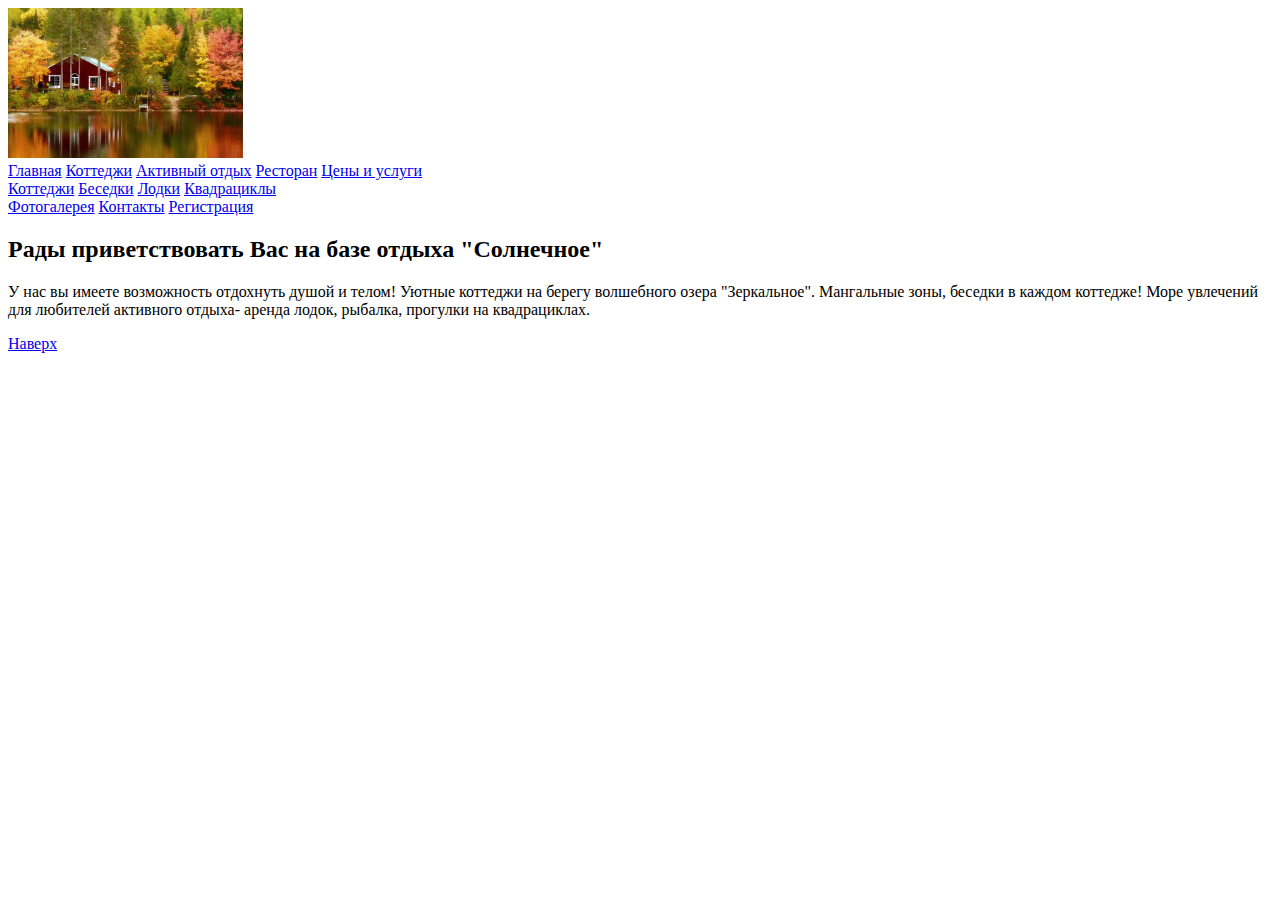
<file: lesson1/index.html>
<!DOCTYPE html>
<html lang=ru>
  <head>
    <meta charset="utf-8">
    <title>База отдыха</title>
    <link rel="icon" href="img/favicon.ico" type="image/svg+xml">
  </head>
  <body>
    <header>
      <img src="img/lake.jpg" height="150">
      <nav id="nav">
        <a href="index.html">Главная</a>
        <a href="№">Коттеджи</a>
        <a href="#">Активный отдых</a>
        <a href="#">Ресторан</a>
        <a href="price.html">Цены и услуги</a> <!-- выпадающее меню -->
        <div>
          <a href="#">Коттеджи</a>
          <a href="#">Беседки</a>
          <a href="#">Лодки</a>
          <a href="#">Квадрациклы</a>
        </div>
        <a href="#">Фотогалерея</a>
        <a href="contakt.html">Контакты</a>
        <a href="registr.html">Регистрация</a>
      </nav>
    </header>
    <main>
      <section>
          <h2>Рады приветствовать Вас на базе отдыха "Солнечное"</h2>
          <p>У нас вы имеете возможность отдохнуть душой и телом! Уютные коттеджи
            на берегу волшебного озера "Зеркальное". Мангальные зоны, беседки в каждом коттедже!
            Море увлечений для любителей активного отдыха- аренда лодок, рыбалка, прогулки на квадрациклах. </p>
      </section>
    </main>
    <div>
      <a href="#nav">Наверх</a>
    </div>
    <footer></footer>
  </body>
</html>
</file>
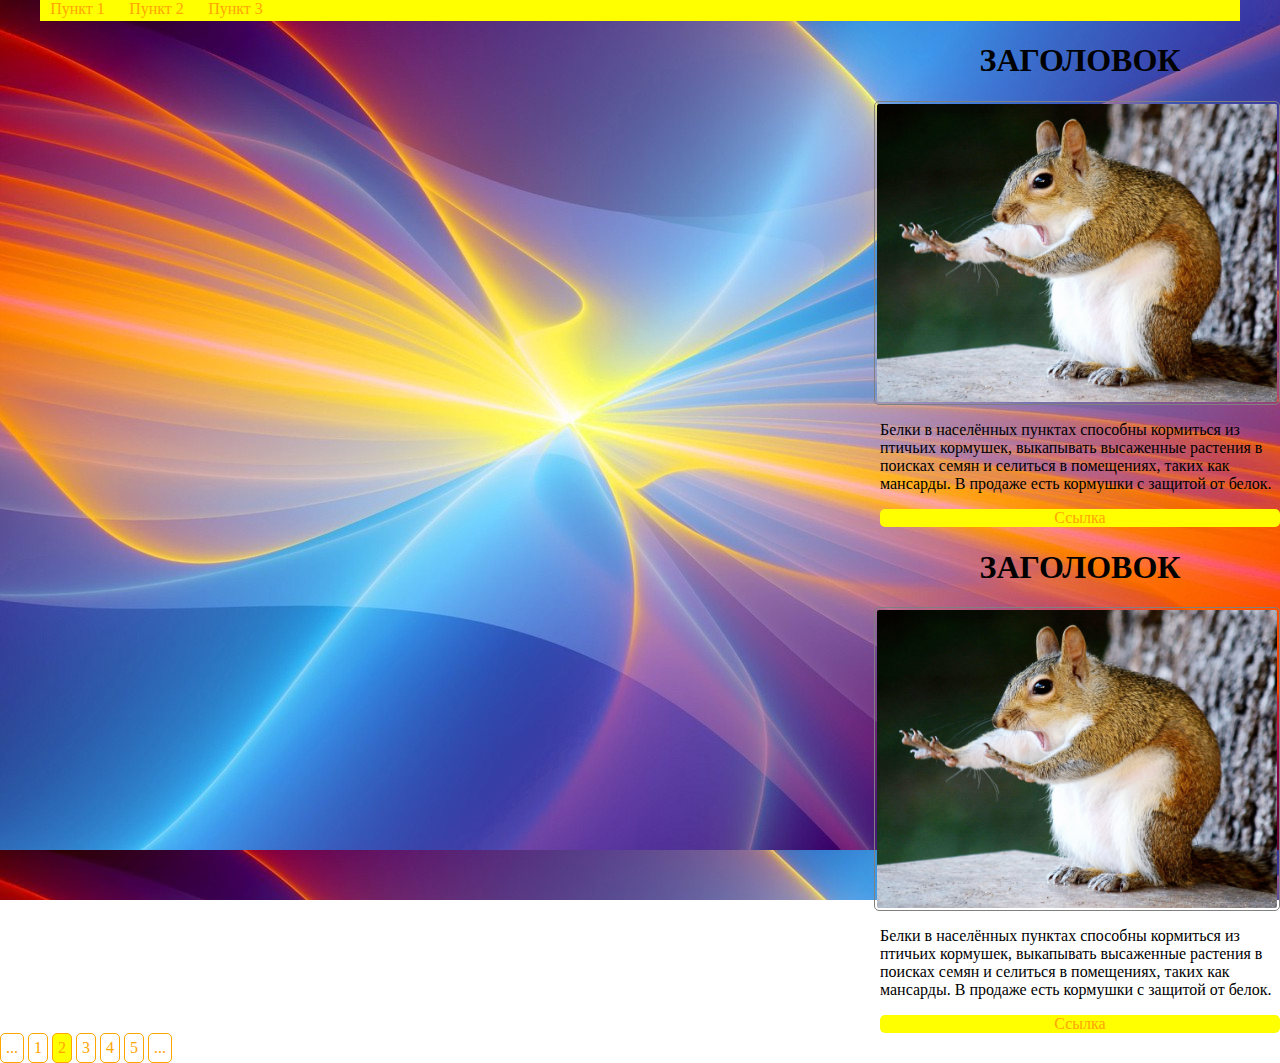
<file: lesson3/index.html>
<!DOCTYPE html>
<html lang="ru">
  <head>
    <meta charset="utf-8">
    <title>Главная</title>
    <link rel="stylesheet" href="css/index.css">
  </head>
  <body background="img/pic2.jpg">
    <header><ul class="ex" id="c">
     <li><a href="#" >Пункт 1</a></li>
     <li>
         <a href="#">Пункт 2</a>
         <ul>
             <li id="p"><a href="#">Пункт 2.1</a></li>
             <li id="p"><a href="#">Пункт 2.2</a></li>
         </ul>
     </li>
     <li><a href="#">Пункт 3</a></li>
 </ul>
 </header>
 <div>
   <div class="h1">
     <h1>ЗАГОЛОВОК</h1>
   </div>
   <img class="pic" src="img/pic.jpg" width="400">
   <p class="text">Белки в населённых пунктах способны кормиться из птичьих кормушек,
     выкапывать высаженные растения в поисках семян и селиться в помещениях,
     таких как мансарды. В продаже есть кормушки с защитой от белок.
   </p>
   <div class="link">
     <a href="https://github.com/ifmo-web/html-css/blob/master/lesson3/hometask/cards.jpeg">Ссылка
     </a>
  </div>
 </div>
 <div>
   <div class="h1">
     <h1>ЗАГОЛОВОК</h1>
   </div>
   <img class="pic" src="img/pic.jpg" width="400">
   <p class="text">Белки в населённых пунктах способны кормиться из птичьих кормушек,
     выкапывать высаженные растения в поисках семян и селиться в помещениях,
     таких как мансарды. В продаже есть кормушки с защитой от белок.
   </p>
   <div class="link">
     <a href="https://github.com/ifmo-web/html-css/blob/master/lesson3/hometask/cards.jpeg">Ссылка
     </a>
  </div>
 </div>
 <div>
   <div class="third">
       <a href="#">...</a>
       <a href="#">1</a>
       <a id="color" href="#">2</a>
       <a href="#">3</a>
       <a href="#">4</a>
       <a href="#">5</a>
       <a href="#">...</a>
   </div>
 </div>
  </body>
</html>
</file>
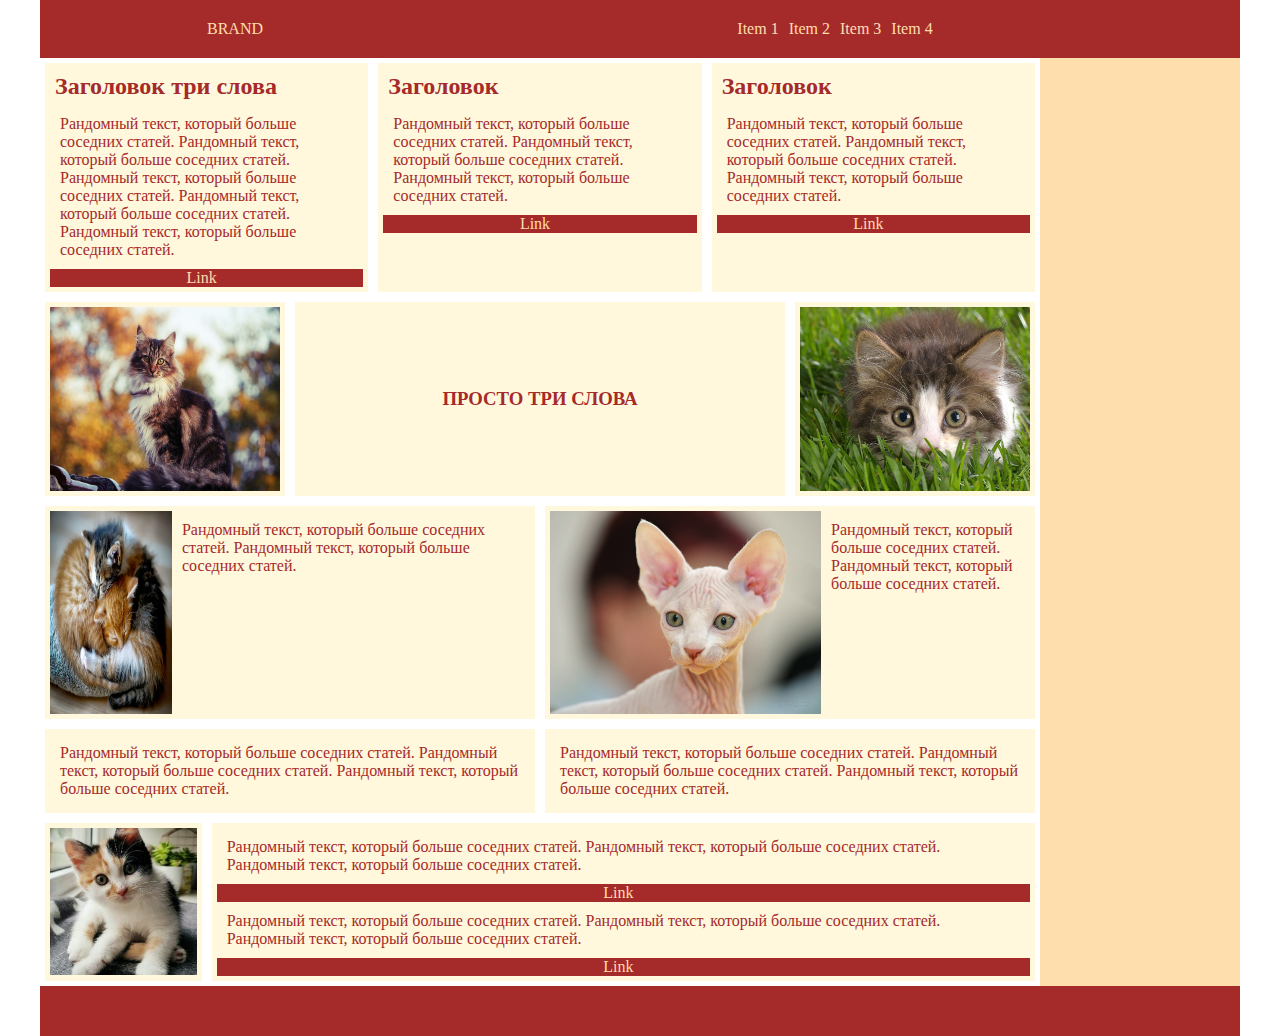
<file: lesson4/index.html>
<!DOCTYPE html>
<html lang="ru">
  <head>
    <meta charset="utf-8">
    <title>Главная</title>
    <link rel="stylesheet" href="css/style.css">
  </head>
  <body class="container">
    <header>
      <nav class="flex-row">
        <div class="col-4 justify-content">
          <a href="#">BRAND</a>
        </div>
        <div class="col-8 justify-content">
          <a href="#">Item 1</a>
          <a href="#">Item 2</a>
          <a href="#">Item 3</a>
          <a href="#">Item 4</a>
        </div>
      </nav>
    </header>
    <div class="flex-row">
      <main class="col-10">
        <section class="flex-row">
          <div class="flex-column col-4">
            <h2>Заголовок три слова</h2>
            <p>Рандомный текст, который больше соседних статей. Рандомный текст,
            который больше соседних статей. Рандомный текст, который больше
            соседних статей. Рандомный текст, который больше соседних статей.
            Рандомный текст, который больше соседних статей.</p>
              <a href="#">Link</a>
          </div>
          <div class="flex-column col-4">
            <h2>Заголовок</h2>
            <p>Рандомный текст, который больше соседних статей. Рандомный текст,
            который больше соседних статей. Рандомный текст, который больше
            соседних статей.</p>
              <a href="#">Link</a>
          </div>
          <div class="flex-column col-4">
            <h2>Заголовок</h2>
            <p>Рандомный текст, который больше соседних статей. Рандомный текст,
            который больше соседних статей. Рандомный текст, который больше
            соседних статей.</p>
              <a href="#">Link</a>
          </div>
        </section>
        <section class="flex-row">
          <div class="flex-row col-3">
            <img src="img/pic1.jpg" class="col-12">
          </div>
          <div class="col-6 align">
            <h3>ПРОСТО ТРИ СЛОВА</h3>
          </div>
          <div class="flex-row col-3">
            <img src="img/pic2.jpg" class="col-12">
          </div>
        </section>
        <section class="flex-row">
          <div class="flex-row col-6">
            <div class="flex-row">
            <img src="img/pic3.jpg" class="col-12">
            </div>
            <p>Рандомный текст, который больше соседних статей. Рандомный текст,
            который больше соседних статей.</p>
          </div>
          <div class="flex-row col-6">
            <div class="flex-row">
              <div>
                <img src="img/pic4.jpg" class="col-12">
              </div>
            <p>Рандомный текст, который больше соседних статей. Рандомный текст,
            который больше соседних статей.</p>
          </div>
          </div>
        </section>
        <section class="flex-row">
          <div class="col-6">
            <p>Рандомный текст, который больше соседних статей. Рандомный текст,
            который больше соседних статей. Рандомный текст, который больше
            соседних статей.</p>
          </div>
          <div class="col-6">
            <p>Рандомный текст, который больше соседних статей. Рандомный текст,
            который больше соседних статей. Рандомный текст, который больше
            соседних статей.</p>
          </div>
        </section>
        <section class="flex-row">
          <div class="col-2">
            <div class="flex-column">
            <img src="img/pic5.jpg">
          </div>
          </div>
          <div class="col-10">
            <div class="flex-column">
              <p>Рандомный текст, который больше соседних статей. Рандомный текст,
              который больше соседних статей. Рандомный текст, который больше
              соседних статей.</p>
              <a href="#">Link</a>
            </div>
            <div class="flex-column">
              <p>Рандомный текст, который больше соседних статей. Рандомный текст,
              который больше соседних статей. Рандомный текст, который больше
              соседних статей.</p>
              <a href="#">Link</a>
            </div>
          </div>
        </section>
      </main>
      <aside class="col-2">

      </aside>
    </div>
    <footer id="asd">
      <p id="asd">FOOTER</p>
    </footer>
  </body>
</html>
</file>
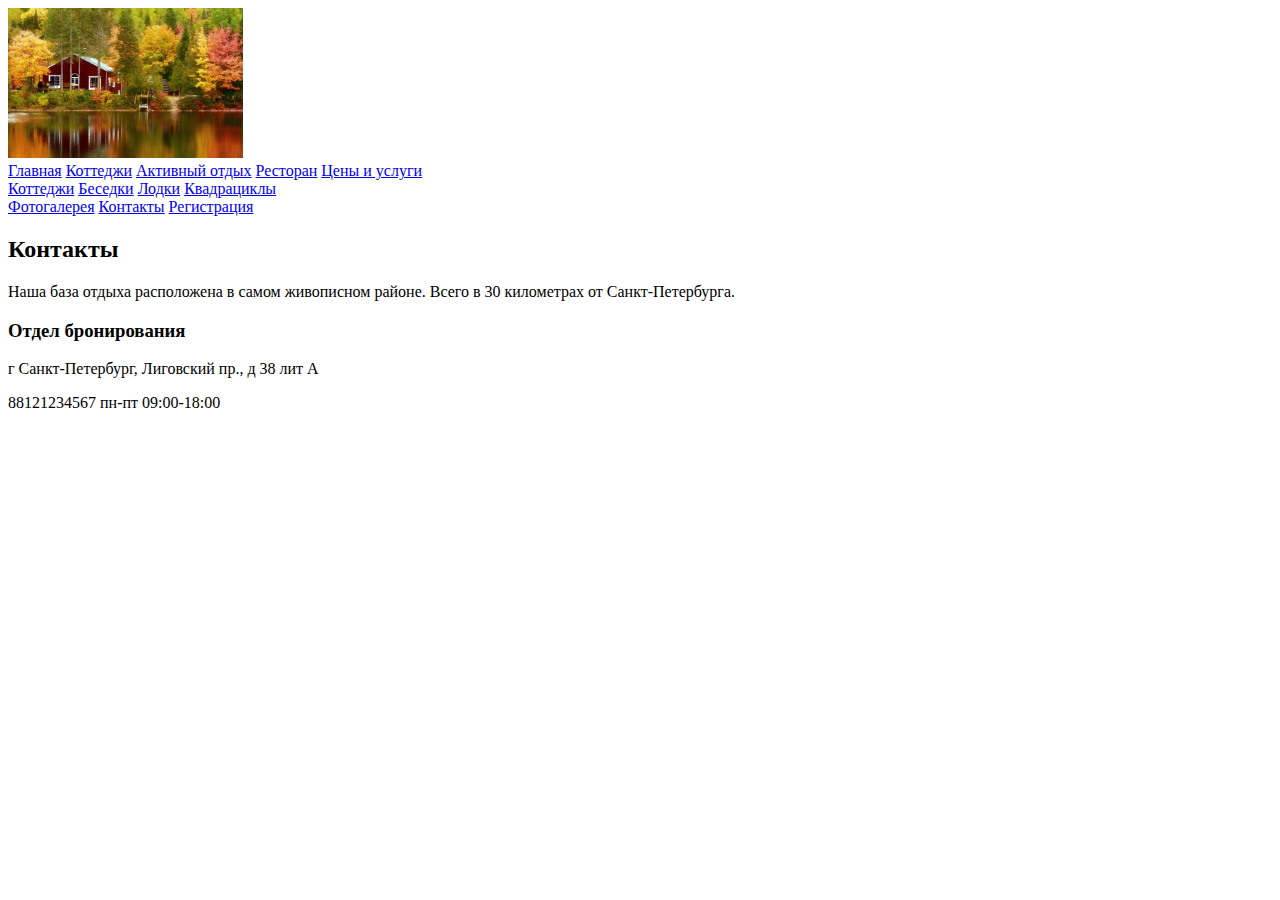
<file: lesson1/contakt.html>
<!DOCTYPE html>
<html lang="ru">
  <head>
    <meta charset="utf-8">
    <title>Контакты</title>
    <link rel="icon" href="img/favicon.ico" type="image/svg+xml">
  </head>
  <body>
    <header>
      <img src="img/lake.jpg" height="150">
      <nav id="nav">
        <a href="index.html">Главная</a>
        <a href="№">Коттеджи</a>
        <a href="#">Активный отдых</a>
        <a href="#">Ресторан</a>
        <a href="price.html">Цены и услуги</a> <!-- выпадающее меню -->
        <div>
          <a href="#">Коттеджи</a>
          <a href="#">Беседки</a>
          <a href="#">Лодки</a>
          <a href="#">Квадрациклы</a>
        </div>
        <a href="#">Фотогалерея</a>
        <a href="contakt.html">Контакты</a>
        <a href="registr.html">Регистрация</a>
      </nav>
    </header>
    <main>
      <section>
        <h2>Контакты</h2>
        <p>Наша база отдыха расположена в самом живописном районе. Всего в 30 километрах от Санкт-Петербурга.</p>
        <article>
          <h3>Отдел бронирования</h3>
          <p>г Санкт-Петербург, Лиговский пр., д 38 лит А</p>
          <p>88121234567 пн-пт 09:00-18:00</p>
        </article>
      </section>
    </main>
    <footer>
    </footer>
  </body>
</html>
</file>
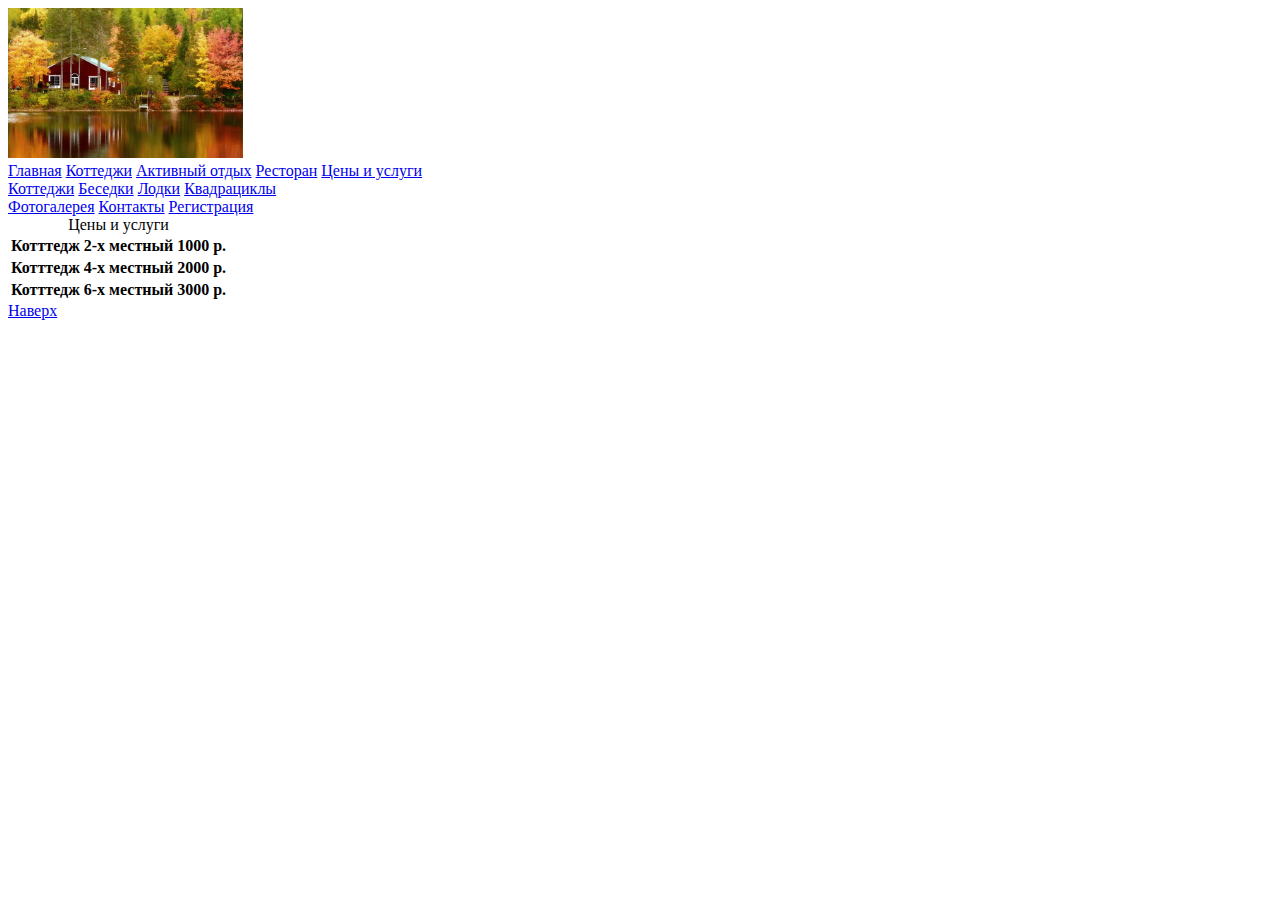
<file: lesson1/price.html>
<!DOCTYPE html>
<html lang=ru>
  <head>
    <meta charset="utf-8">
    <title>Цены и услуги</title>
    <link rel="icon" href="img/favicon.ico" type="image/svg+xml">
  </head>
  <body>
    <header>
      <img src="img/lake.jpg" height="150">
      <nav id="nav">
        <a href="index.html">Главная</a>
        <a href="№">Коттеджи</a>
        <a href="#">Активный отдых</a>
        <a href="#">Ресторан</a>
        <a href="price.html">Цены и услуги</a> <!-- выпадающее меню -->
        <div>
          <a href="#">Коттеджи</a>
          <a href="#">Беседки</a>
          <a href="#">Лодки</a>
          <a href="#">Квадрациклы</a>
        </div>
        <a href="#">Фотогалерея</a>
        <a href="contakt.html">Контакты</a>
        <a href="registr.html">Регистрация</a>
      </nav>
    </header>
    <main>
      <table>
        <caption>Цены и услуги</caption>
        <tr>
          <th>
            Котттедж 2-х местный
        </th>
          <th>
            1000 р.
        </th>
        </tr>
        <tr>
          <th>
            Котттедж 4-х местный
        </th>
          <th>
            2000 р.
        </th>
        </tr>
        <tr>
          <th>
            Котттедж 6-х местный
        </th>
          <th>
            3000 р.
        </th>
        </tr>
      </table>
    </main>
    <div>
      <a href="#nav">Наверх</a>
    </div>
    <footer>
    </footer>
  </body>
</html>
</file>
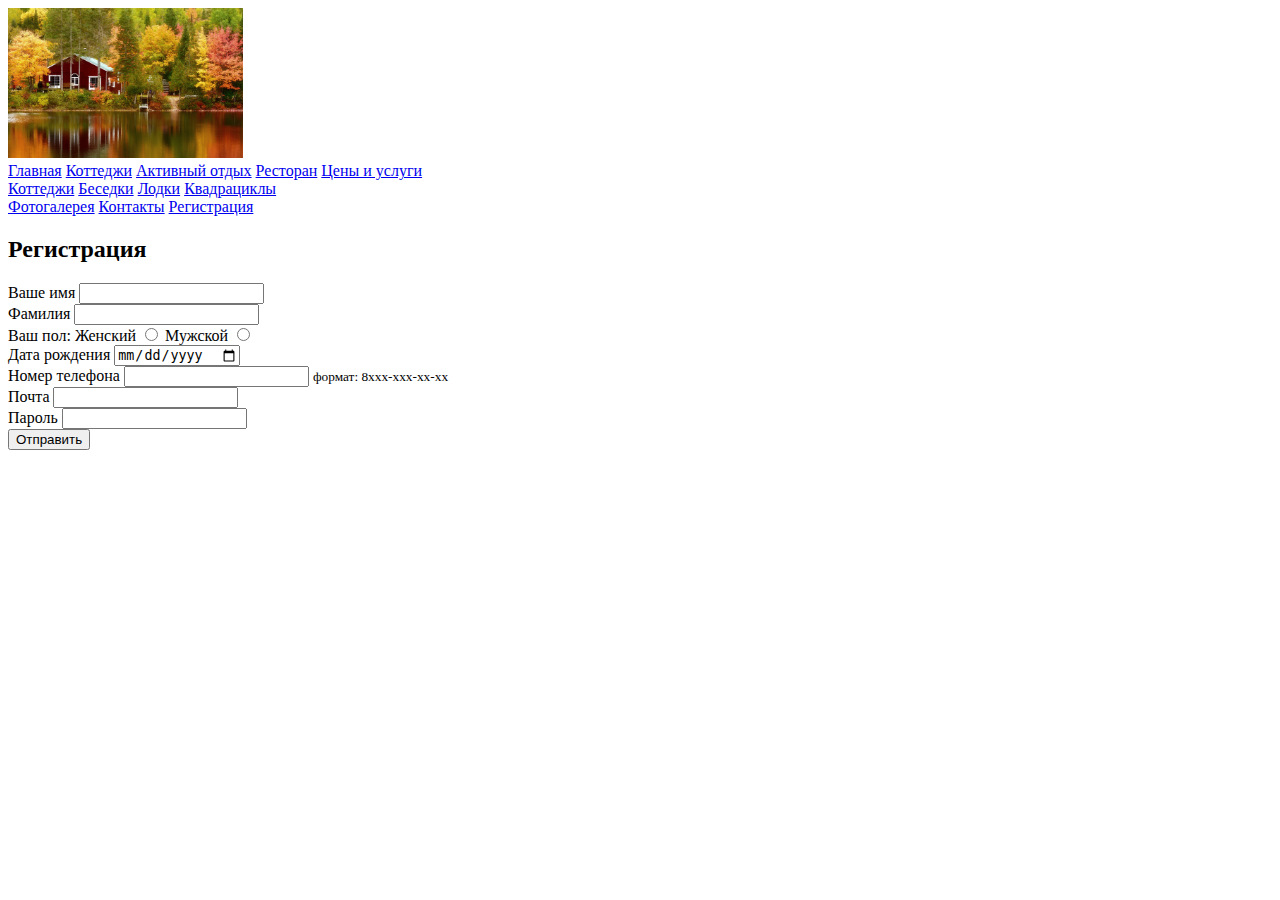
<file: lesson1/registr.html>
<!DOCTYPE html>
<html lang="ru">
  <head>
    <meta charset="utf-8">
    <title>Авторизация</title>
  </head>
  <body>
    <header>
      <img src="img/lake.jpg" height="150">
      <nav id="nav">
        <a href="index.html">Главная</a>
        <a href="№">Коттеджи</a>
        <a href="#">Активный отдых</a>
        <a href="#">Ресторан</a>
        <a href="price.html">Цены и услуги</a> <!-- выпадающее меню -->
        <div>
          <a href="#">Коттеджи</a>
          <a href="#">Беседки</a>
          <a href="#">Лодки</a>
          <a href="#">Квадрациклы</a>
        </div>
        <a href="#">Фотогалерея</a>
        <a href="contakt.html">Контакты</a>
        <a href="registr.html">Регистрация</a>
      </nav>
    </header>
    <h2>Регистрация</h2>
    <form action="#" method="post" enctype="multipart/form-data">
      <div>
        <label for="name">Ваше имя</label>
        <input id="name" type="text" name="name" required>
      </div>
      <div>
        <label for="name2">Фамилия</label>
        <input id="name2" type="text" name="name2" required>
      </div>
      <div>
        Ваш пол:
        <label>
          Женский
          <input type="radio" name="answer" value="first">
        </label>
        <label>
          Мужской
          <input type="radio" name="answer" value="second">
        </label>
      </div>
        <div>
          <label for="date">Дата рождения</label>
          <input id="date" type="date" name="date" required>
        </div>
        <div>
          <label for="number">Номер телефона</label>
          <input id="number" type="number" name="number" pattern="8[0-9]{3}-[0-9]{3}-[0-9]{2}-[0-9]{2}" required>
          <small>формат: 8ххх-ххх-хх-хх</small>
        </div>
        <div>
          <label for="email">Почта</label>
          <input id="email" type="email" name="email" required>
        </div>
        <div>
          <label for="password">Пароль</label>
          <input id="password" type="password" name="passsword" required>
        </div>
        <div>
          <input type="submit" value="Отправить">
        </div>
    </form>
  </body>
</html>
</file>
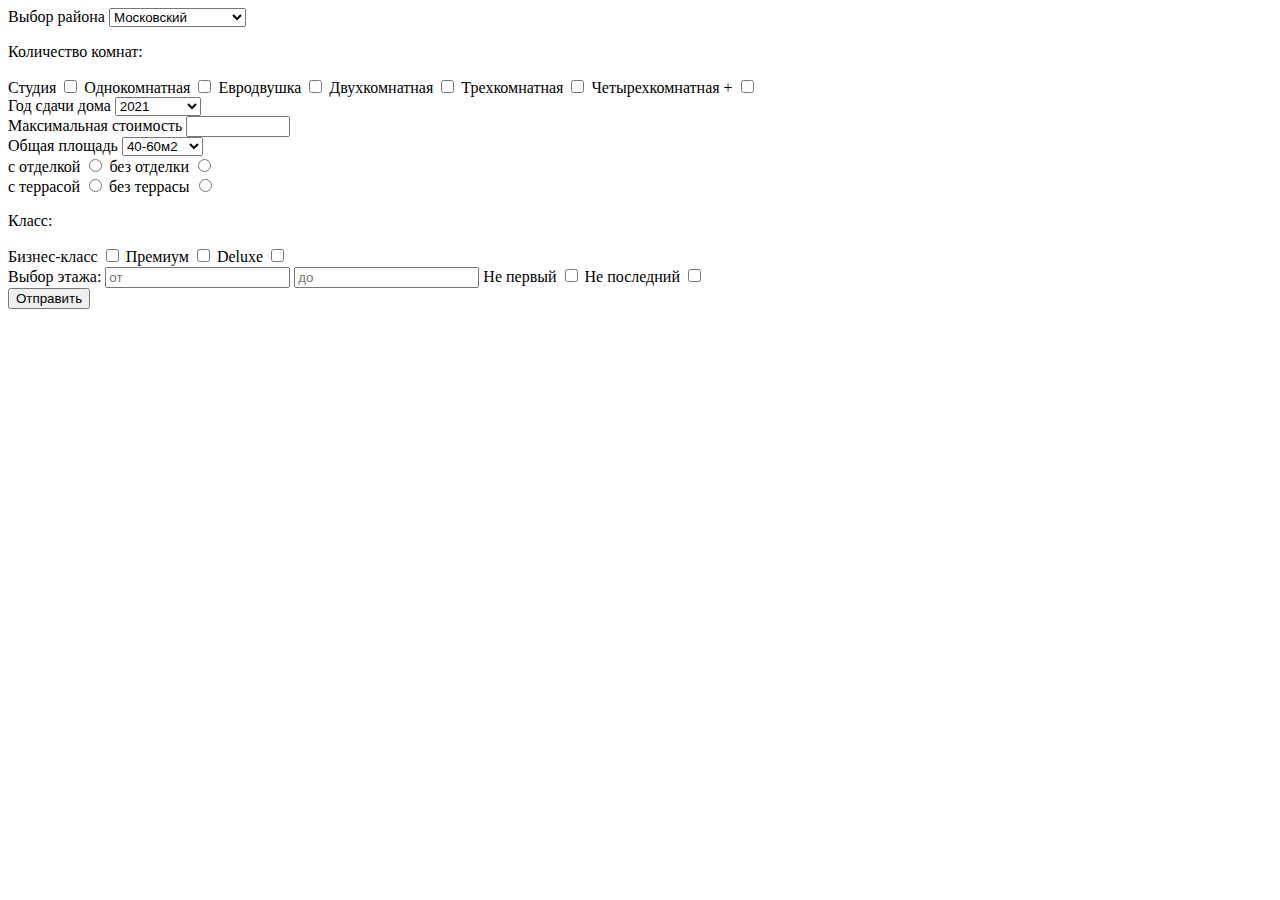
<file: lesson2/flat.html>
<!DOCTYPE html>
<html lang="ru">
  <head>
    <meta charset="utf-8">
    <title>Подбор квартиры</title>
  </head>
  <body>
    <form action="#" method="post" enctype="multipart/form-data">
      <div>
        <label for="category">Выбор района</label>
        <select id="category" name="category">
          <option value="first" selected>Московский</option>
          <option value="second">Петроградский</option>
          <option value="third">Невский</option>
          <option value="third">Василеостровский</option>
        </select>
      </div>
      <div>
        <p>Количество комнат:</p>
        <label>
          Студия
          <input type="checkbox" name="rooms-count[]" value="studiya">
        </label>
        <label>
          Однокомнатная
          <input type="checkbox" name="rooms-count[]" value="kom1">
        </label>
         <label>
          Евродвушка
          <input type="checkbox" name="rooms-count[]" value="euro2">
        </label>
        <label>
          Двухкомнатная
          <input type="checkbox" name="rooms-count[]" value="kom2">
        </label>
        <label>
          Трехкомнатная
          <input type="checkbox" name="rooms-count[]" value="kom3">
        </label>
         <label>
          Четырехкомнатная +
          <input type="checkbox" name="rooms-count[]" value="kom4">
        </label>
      </div>
      <div>
        <label for="year">Год сдачи дома</label>
        <select id="year" name="year">
          <option value="first">2022-2023</option>
          <option value="second" selected>2021</option>
          <option value="third">2015-2020</option>
          <option value="third">2005-2014</option>
        </select>
      </div>
      <div>
        <label for="cost">Максимальная стоимость</label>
        <input id="cost" type="number" name="cost" min="1500000" max="50000000" step="500000">
      </div>
      <div>
        <label for="size">Общая площадь</label>
        <select id="size" name="size">
          <option value="first"><40м2</option>
          <option value="second" selected>40-60м2</option>
          <option value="third">60-100м2</option>
          <option value="third">100м2+</option>
         </select>
      </div>
      <div>
        <label>
          с отделкой
          <input type="radio" name="answer" value="first">
        </label>
        <label>
          без отделки
          <input type="radio" name="answer" value="second">
        </label>
      </div>
      <div>
        <label>
          с террасой
          <input type="radio" name="answer" value="first">
        </label>
        <label>
          без террасы
          <input type="radio" name="answer" value="second">
        </label>
      </div>
      <div>
        <p>Класс:</p>
        <label>
          Бизнес-класс
          <input type="checkbox" name="class[]" value="studiya">
        </label>
        <label>
          Премиум
          <input type="checkbox" name="class[]" value="kom1">
        </label>
         <label>
           Deluxe
          <input type="checkbox" name="class[]" value="euro2">
        </label>
      </div>
    <!--  <div>
        <label for="stage">Выбор этажа</label>
        <select id="stage" name="stage">
          <option value="first">1-5</option>
          <option value="second" selected>5-10</option>
          <option value="third">10+</option>
          <option value="third">не первый</option>
          <option value="third">не последний</option>
        </select>
      </div> -->
      <div>
        Выбор этажа:
        <label for="stagemin"></label>
        <input id="stagemin" type="number" name="stage[]" placeholder="от">
        <label for="stagemax"></label>
        <input id="stagemax" type="number" name="stage[]" placeholder="до">
        <label>
          Не первый
          <input type="checkbox" name="additional[]" value="nfirst">
        </label>
         <label>
           Не последний
          <input type="checkbox" name="additional[]" value="nlast">
        </label>
      </div>
      <div>
        <input type="submit" value="Отправить">
      </div>
    </form>
  </body>
</html>
</file>
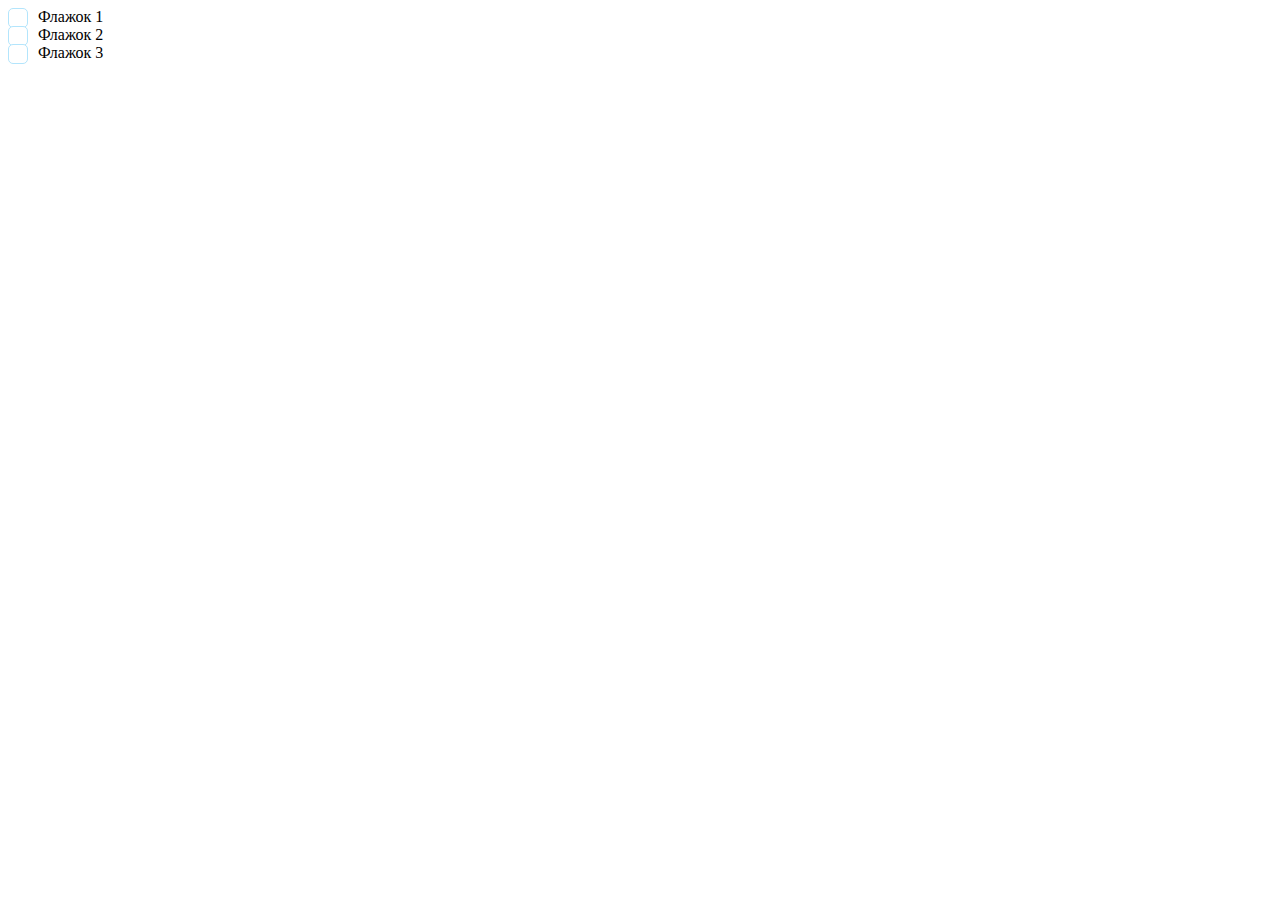
<file: lesson8/checkbox.html>
<!DOCTYPE html>
<html lang="en">
  <head>
    <meta charset="utf-8">
    <title>Чекбоксы</title>
    <link rel="stylesheet" href="css/style.css">
  </head>
  <body>
    <main>
      <div>
        <input type="checkbox" id="box1"> <label for="box1">Флажок 1</label>
      </div>
      <div>
        <input type="checkbox" id="box2"> <label for="box2">Флажок 2</label>
      </div>
      <div>
        <input type="checkbox" id="box3"> <label for="box3">Флажок 3</label>
      </div>
    </main>
  </body>
</html>
</file>
<file: lesson3/css/index.css>
.ex {
  background-color: yellow;
  padding-left: 0;
  max-width: 1200px;
  margin: 0 auto;

}

.ex > li {
  display: inline-block;
  border-bottom: 3px solid transparent;
  width: 75px;
  text-align: center;
}

.ex > li:hover {
  border-bottom: 3px solid orange;
}

a {
  text-decoration: none;
  color: orange;
}

#p {
  display: none;
}

body {
  margin: 0;
}

.pic {
  display: block;
  border: 2px solid grey;
  border-radius: 5px;
  border-width: 1px;
  padding: 2px;
  margin-left: auto;
}

.text {
  display: block;
  width: 400px;
  margin-left: auto;
}

.link {
  display: block;
  background-color: yellow;
  text-align: center;
  border-radius: 5px;
  width: 400px;
  margin-left: auto;
}

.h1 {
  display: block;
  width: 400px;
  text-align: center;
  margin-left: auto;
}

.third {
  display: inline;
}

.third > a {
  display: inline-block;
  border: 1px solid orange;
  border-radius: 5px;
  padding: 5px;
}

#color {
  background-color: yellow;
}

body {
  background-attachment: fixed;
}
</file>
<file: lesson4/css/style.css>
@import "flex-grid.css";

.container {
    max-width: 1200px;
    margin: 0 auto;
}

.align{
  display: flex;
  align-items: center;
  justify-content: center;
}

.col-12 {
  display: flex;
justify-content: center;
align-items: end;
}

 header {
  background-color: brown;
  padding: 20px 0;
}

.justify-content {
  display: flex;
  justify-content: center;
}

p {
  padding: 5px;
  margin: 5px;
}

 div > a {
  text-decoration: none;
  color: #FFDEAD;
  background-color: brown;
  text-align: center;
  padding-right: 10px;

}

div > h2 {
  color: brown;
  text-align: left;
  margin: 5px;
}
aside {
  background-color: #FFDEAD;
}

footer {
  background-color: brown;
  color: #FFDEAD;
  height: 50px;
  margin: 0;
}

#asd {
margin-top: 0;  
}

section > div {
  background-color: #FFF8DC;
  border: 5px solid white;
  padding: 5px;
  }

h3 {
  color: brown;
}

p {
  color: brown;
}
</file>
<file: lesson8/css/style.css>
input[type="checkbox"]:checked,
input[type="checkbox"]:not(:checked)
{
    position: absolute;
    left: -9999px;
}

input[type="checkbox"]:checked + label,
input[type="checkbox"]:not(:checked) + label {
    display: inline-block;
    position: relative;
    padding-left: 30px;
    cursor: pointer;
  }

input[type="checkbox"]:checked + label:before,
input[type="checkbox"]:not(:checked) + label:before {
    content: "";
    position: absolute;
    left: 0px;
    top: 0px;
    width: 18px;
    height: 18px;
    border: 1px solid rgb(179, 229, 252);
    background-color: #ffffff;
}

input[type="checkbox"]:checked + label:before,
input[type="checkbox"]:not(:checked) + label:before {
    border-radius: 5px;
}

input[type="checkbox"]:checked + label:after,
input[type="checkbox"]:not(:checked) + label:after {
    content: "";
    position: absolute;
}

input[type="checkbox"]:checked + label:after,
input[type="checkbox"]:not(:checked) + label:after {
    left: 3px;
    top: 4px;
    width: 10px;
    height: 5px;
    border-radius: 1px;
    border-left: 4px solid rgb(33, 150, 243);
    border-bottom: 4px solid rgb(33, 150, 243);
    -webkit-transform: rotate(-45deg);
    -moz-transform: rotate(-45deg);
    -o-transform: rotate(-45deg);
    -ms-transform: rotate(-45deg);
    transform: rotate(-45deg);
}

input[type="checkbox"]:not(:checked) + label:after {
  opacity: 0;
}

input[type="checkbox"]:checked + label:after {
  opacity: 1;
}
</file>
